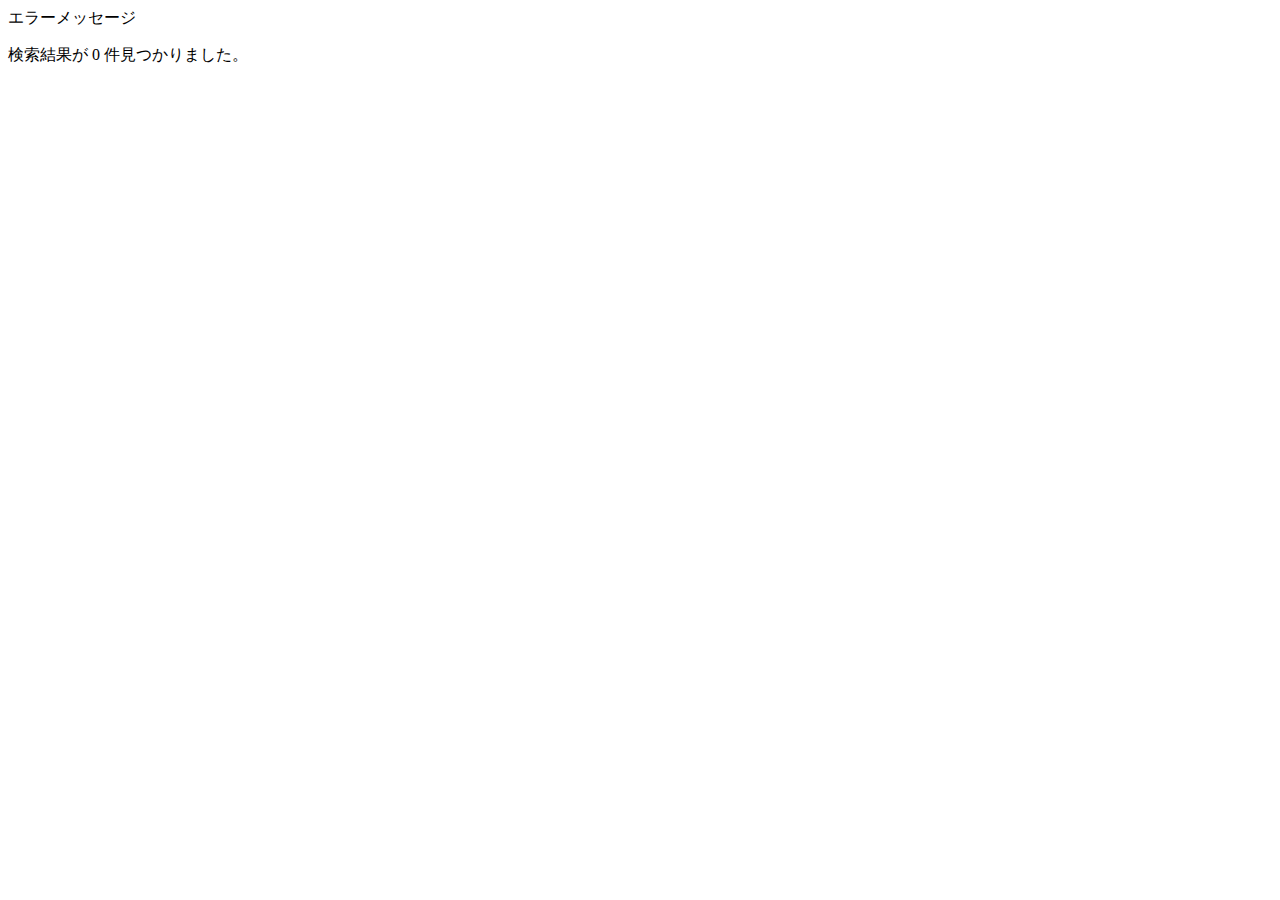
<file: target/classes/templates/fragments/search-count.html>
<!DOCTYPE html>
<html xmlns:th="http://www.thymeleaf.org">
<body>
    <div th:fragment="searchCountModal">
        <div th:if="${error}" class="alert alert-danger" role="alert">
            <span th:text="${error}">エラーメッセージ</span>
        </div>
        <div th:unless="${error}">
            <p>検索結果が <span th:text="${count}">0</span> 件見つかりました。</p>
        </div>
    </div>
</body>
</html>
</file>
